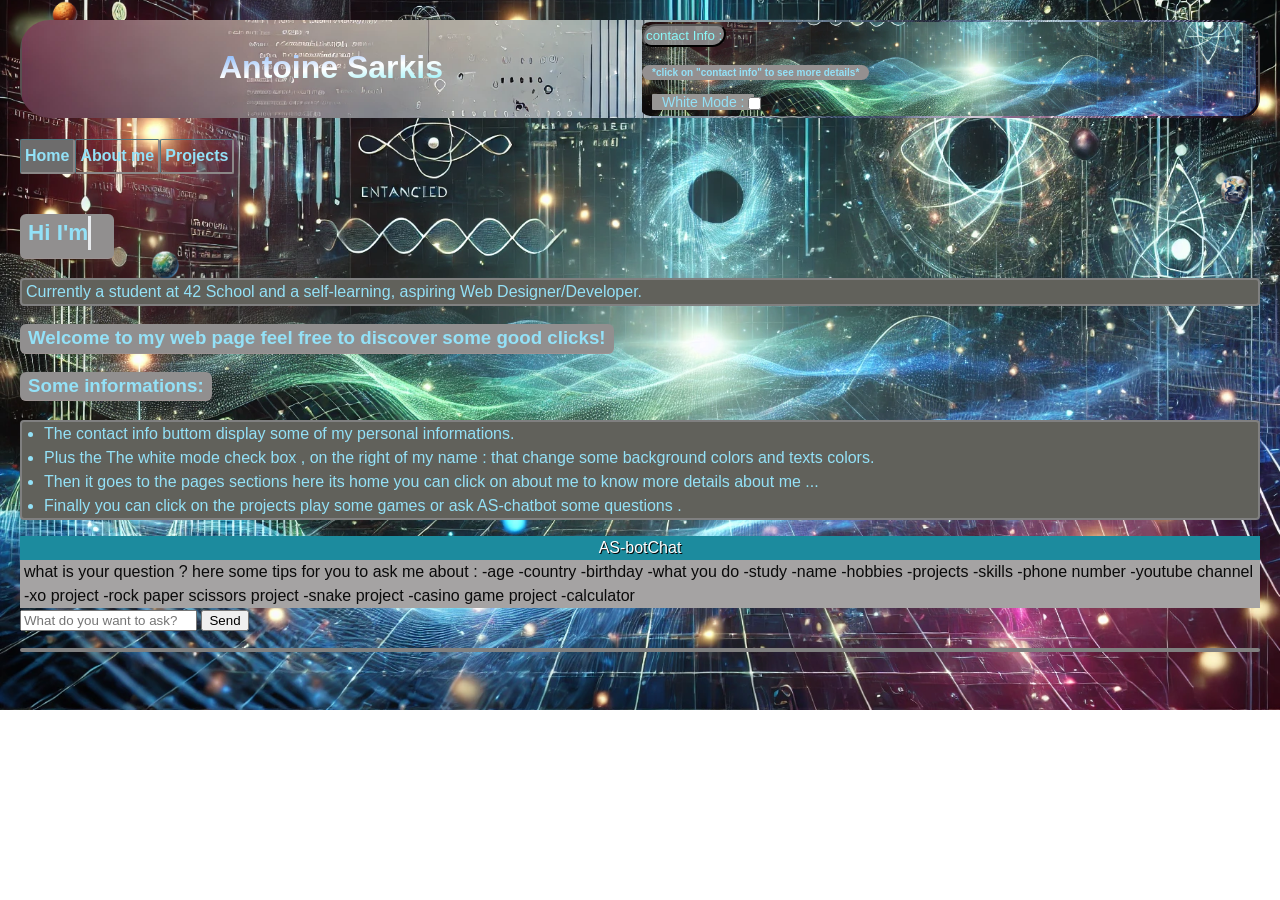
<file: index.html>
<!DOCTYPE html>
<html>
    <head>
        <meta name="viewport" content="width=device-width, initial-scale=1.0">
        <title>antoinesarkis.com</title>
        <link rel="stylesheet" href="profile.css">
        <link rel="stylesheet" href="https://cdnjs.cloudflare.com/ajax/libs/font-awesome/6.0.0-beta3/css/all.min.css">
    </head>
    <body>
            <header>
                <h1 style="background: linear-gradient(to right bottom, rgb(1, 104, 248) , white, rgb(6, 226, 241));
                -webkit-background-clip: text;
                background-clip: text;
                -webkit-text-fill-color: transparent; animation: name 10s ease-in-out infinite;">Antoine Sarkis</h1>
                <div class="image_profile">
                    <button id="contact-btn" onclick="more_i();">contact Info :</button>
                    <h6 id="more_info">*click on "contact info" to see more details*</h6>
                    <span class="cont" id="info1">Whatsapp : +961 76 409 440</span>
                    <span class="cont" id="info2">Email : antoinesarkis44@gmail.com</span>
                    <div class="change">
                        <span class="cont">White Mode :</span>
                        <input type="checkbox" id="color">
                    </div> 
                </div>
            </header>
            <div class="tools"><h4  id="h" class="clicked">Home</h4><h4 id="ab" class="clicked">About me</h4><h4 id="p" class="clicked" >Projects</h4></div>
            <div id="home">
            <img src="planet1.png" class="planete">
            <img src="planet2.png" class="planete">
            <img src="planet3.png" class="planete">
            <img src="planet4.png" class="planete">
            <section id="for_home">
                <h3 class="aw"><span id="anime-web"></span></h3>
                <p>Currently a student at 42 School and a self-learning, aspiring Web Designer/Developer.</p>
                <h3>Welcome to my web page feel free to discover some good clicks! </h3><h3>Some informations: </h3>
                <ul>
                    <li>The contact info buttom display some of my personal informations.
                    </li>
                    <li>Plus the The white mode check box , on the right of my name : that change some background colors and texts colors.
                    </li>
                    <li>Then it goes to the pages sections here its home you can click on about me to know more details about me ...
                    </li>
                    <li>Finally you can click on the projects play some games or ask AS-chatbot some questions . 
                    </li> 
                </ul>
                <div class="ai">AS-botChat</div>
                <div class="info-ai">what is your question ? here some tips for you to ask me about : -age -country -birthday -what you do -study -name -hobbies -projects -skills -phone number -youtube channel -xo project -rock paper scissors project -snake project -casino game project -calculator</div>
                <input type="text" placeholder="What do you want to ask?" id="input-ask">
                <button id="send-ai">Send</button>
                <p id="bot-response"></p>
            </section>
            <section id="about">
                <h3 id="click-button">About</h3>
                <p class="info" id="inform">I graduated with a Master’s degree in Physics, specializing in Radiation and Matter Interaction. After shifting my career to programming, I’ve become a dedicated, self-motivated learner, continuously pushing myself to develop my skills and grow into a proficient programmer.
                With a solid foundation in C and a growing knowledge of HTML, CSS, and JavaScript, I’m actively expanding my skills in C++ and backend. I’m passionate about creating visually engaging web experiences and am diving into UI/UX design, including tools like Figma. My journey doesn’t stop at web development; I’m also exploring game development and have a strong interest in eventually branching into cybersecurity. I’m committed to self-learning and continuously pushing myself toward becoming an expert in these fields.</p>
            </section>
            <section id="skills">
                <h3>Skills</h3>
                <ul>
                    <li>HTML</li>
                    <li>CSS</li>
                    <li>JavaScript</li>
                    <li>C</li>
                    <li>C++ (Learning)</li>
                    <li>Nodejs (Learning)</li>
                    <li>Game Development (Exploring)</li>
                    <li>Cybersecurity (Future Interest)</li>
                </ul>
            </section>
            <section id="projects">
                <h3>Projects</h3>
                <ul>
                    <li>Project 1: casino slot machine game with scores </li>
                    <a href="https://casinogame-j1b6.onrender.com" class="link">Link : https://casinogame-j1b6.onrender.com</a>
                    <li>Project 2: x_o scores </li>
                    <button class="link" id="xo">play x_o</button>
                    <li>Project 3: rock-paper-sissors scores </li>
                    <button class="link" id="r_p_s_btn">play r-p-s</button>
                    <li>Project 4: calculator </li>
                    <button class="link" id="calcul_btn">do calculations</button>
                    <li>Project 5: snake with scores </li>
                    <button class="link" id="snake_btn">play snake</button>
                    <li>Project 6: valentine project </li>
                    <a href="https://valentine-project-anvv.onrender.com/valentine" class="link" id="snake_btn">https://valentine-project-anvv.onrender.com/valentine</a>

                    <li>Project 7: Birthday project </li>
                    <a href="https://wishyouhappybirthday.netlify.app/" class="link" id="snake_btn">https://wishyouhappybirthday.netlify.app/</a>
                </ul>
            </section>
            
        </div>
        <div id="game">
            <h1>PLAY THE GAME :</h1>
            <h3><span>Wins : </span><span id="win-s" class="scores">0</span> <span> looses : </span><span class="scores" id="loss-s">0</span></h3>
            <span id="mode">choose mode : <h4 id="easy">easy</h4> <h4 id="medium">medium</h4> <h4 id="hard" h4>hard</h4></span>
            <table>
                <tr>
                    <td id="cell1"></td>
                    <td id="cell2"></td>
                    <td id="cell3"></td>
                </tr>
                <tr>
                    <td id="cell4"></td>
                    <td id="cell5"></td>
                    <td id="cell6"></td>
                </tr>
                <tr>
                    <td id="cell7"></td>
                    <td id="cell8"></td>
                    <td id="cell9"></td>
                </tr>
            </table>
            <button id="play">play again</button>
            <button id="back">back to home page</button>
        </div>
        <div id="game2">
            <h1>PLAY THE GAME :</h1>
            <h3><span>Wins : </span><span id="w-s" class="scores">0</span> <span> looses : </span><span class="scores" id="l-s">0</span><span>draws : </span><span id="d-s" class="scores">0</span></h3>
            <div>
                <div style="background-color: rgb(114, 113, 113);
                border-radius: 20px; width: fit-content; padding: 0px 20px;">computer Choose : <span id="comp"></span></div>
                <i class="fas fa-hand-rock" id="rock" onclick="play_r_p_s('rock');"></i>
                <span class="pos_tex1">rock</span>
                <i class="fas fa-hand-paper" id="paper" onclick="play_r_p_s('paper');"></i>
                <span class="pos_tex2">paper</span>
                <i class="fas fa-hand-scissors" id="sissor" onclick="play_r_p_s('scissor');"></i>
                <span class="pos_tex3">scissor</span>
            </div>
            <button id="back2" style="margin-top: 20px;">back to home page</button>
        </div>
        <div id="calculation">
            <h1 style="background-color: rgb(88, 86, 79); width:fit-content; padding: 0px 10px; border-radius: 4px;">Calculator</h1>
            <div id="Grid">
                <div class="item" id="item1"></div>
                <div class="item" id="item2">1</div>
                <div class="item" id="item3">2</div>
                <div class="item" id="item4">3</div>
                <div class="item" id="item5">=</div>
                <div class="item" id="item6">4</div>
                <div class="item" id="item7">5</div>
                <div class="item" id="item8">6</div>
                <div class="item" id="item9">+</div>
                <div class="item" id="item10">7</div>
                <div class="item" id="item11">8</div>
                <div class="item" id="item12">9</div>
                <div class="item" id="item13">/</div>
                <div class="item" id="item14">^</div>
                <div class="item" id="item15">0</div>
                <div class="item" id="item16">%</div>
                <div class="item" id="item17">x</div>
                <div class="item" id="item18">AC</div>
                <div class="item" id="item19">√</div>
                <div class="item" id="item20">.</div>
                <div class="item" id="item21">-</div>
                <div class="item" id="item21">(</div>
                <div class="item" id="item22">)</div>
            </div>
            <div id="item23"><i style="display: block; position: absolute; background-color: rgb(143, 142, 142); transform: translate(62.5px,-276.5px); color: black; border-radius: 2px; padding: 4px; z-index: 999;" class="fas fa-backspace"></i></div>
            <button id="back3" style="margin-top: 20px;">back to home page</button>
        </div>
        <div id="game3">
            <div id="place">
                <div id="snake"></div>
                <div id="food"></div>
            </div>
            <button class="move" id="left">L</button>
            <button class="move" id="right">R</button>
            <button class="move" id="up">U</button>
            <button class="move" id="down">D</button>
            <button id="snakeagain">play</button>
            <button id="back4">back to home page</button>
        </div>
        <script src="profile.js"></script>
        <script src="x_o.js"></script>
        <script src="r_p_s.js"></script>
        <script src="calculator.js"></script>
        <script src="snake.js"></script>
        <script src="ai.js"></script>
    </body>
</html>
</file>
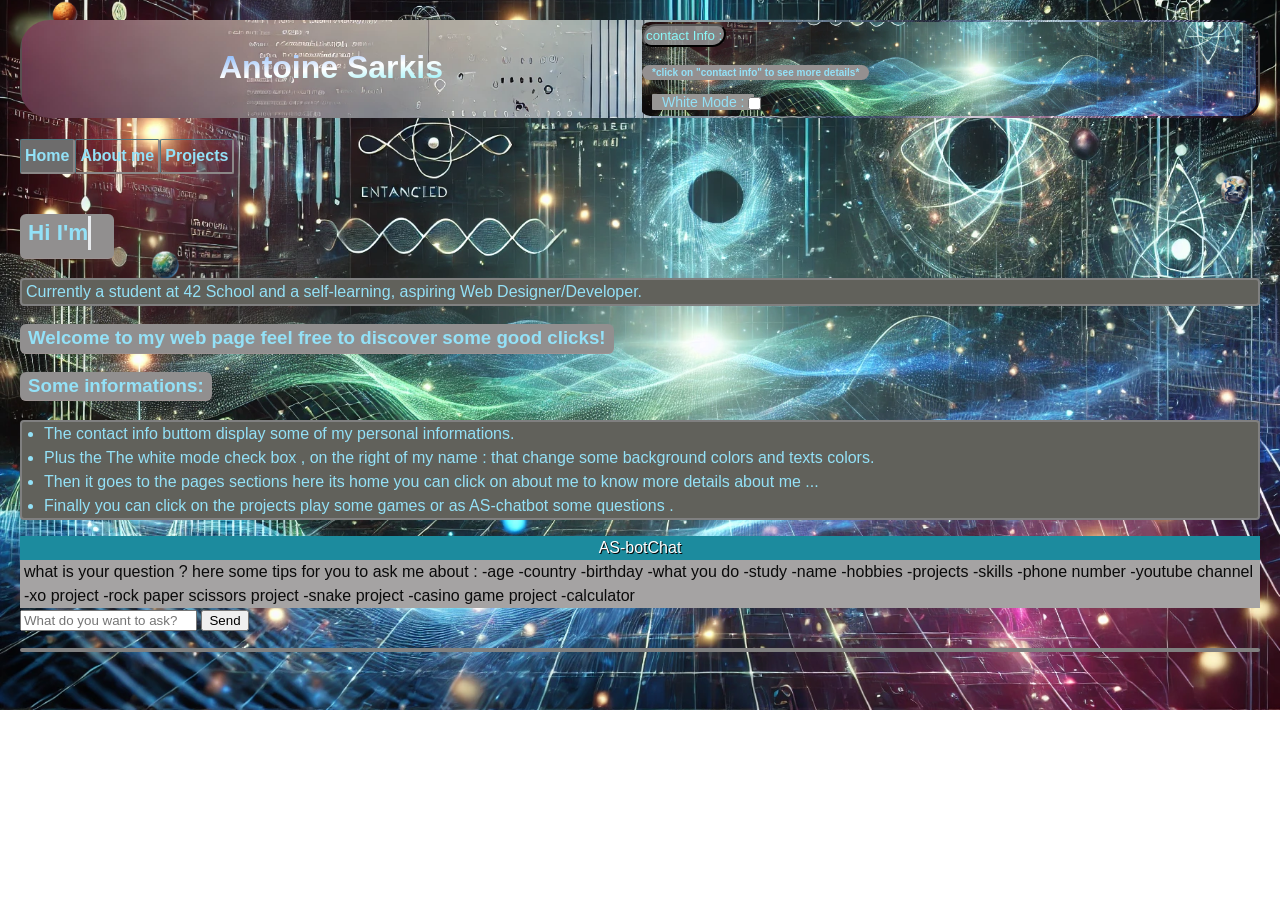
<file: profile.html>
<!DOCTYPE html>
<html>
    <head>
        <meta name="viewport" content="width=device-width, initial-scale=1.0">
        <title>antoinesarkis.com</title>
        <link rel="stylesheet" href="profile.css">
        <link rel="stylesheet" href="https://cdnjs.cloudflare.com/ajax/libs/font-awesome/6.0.0-beta3/css/all.min.css">
    </head>
    <body>
            <header>
                <h1 style="background: linear-gradient(to right bottom, rgb(1, 104, 248) , white, rgb(6, 226, 241));
                -webkit-background-clip: text;
                background-clip: text;
                -webkit-text-fill-color: transparent; animation: name 10s ease-in-out infinite;">Antoine Sarkis</h1>
                <div class="image_profile">
                    <button id="contact-btn" onclick="more_i();">contact Info :</button>
                    <h6 id="more_info">*click on "contact info" to see more details*</h6>
                    <span class="cont" id="info1">Whatsapp : +961 76 409 440</span>
                    <span class="cont" id="info2">Email : antoinesarkis44@gmail.com</span>
                    <div class="change">
                        <span class="cont">White Mode :</span>
                        <input type="checkbox" id="color">
                    </div> 
                </div>
            </header>
            <div class="tools"><h4  id="h" class="clicked">Home</h4><h4 id="ab" class="clicked">About me</h4><h4 id="p" class="clicked" >Projects</h4></div>
            <div id="home">
            <img src="planet1.png" class="planete">
            <img src="planet2.png" class="planete">
            <img src="planet3.png" class="planete">
            <img src="planet4.png" class="planete">
            <section id="for_home">
                <h3 class="aw"><span id="anime-web"></span></h3>
                <p>Currently a student at 42 School and a self-learning, aspiring Web Designer/Developer.</p>
                <h3>Welcome to my web page feel free to discover some good clicks! </h3><h3>Some informations: </h3>
                <ul>
                    <li>The contact info buttom display some of my personal informations.
                    </li>
                    <li>Plus the The white mode check box , on the right of my name : that change some background colors and texts colors.
                    </li>
                    <li>Then it goes to the pages sections here its home you can click on about me to know more details about me ...
                    </li>
                    <li>Finally you can click on the projects play some games or as AS-chatbot some questions . 
                    </li> 
                </ul>
                <div class="ai">AS-botChat</div>
                <div class="info-ai">what is your question ? here some tips for you to ask me about : -age -country -birthday -what you do -study -name -hobbies -projects -skills -phone number -youtube channel -xo project -rock paper scissors project -snake project -casino game project -calculator</div>
                <input type="text" placeholder="What do you want to ask?" id="input-ask">
                <button id="send-ai">Send</button>
                <p id="bot-response"></p>
            </section>
            <section id="about">
                <h3 id="click-button">About</h3>
                <p class="info" id="inform">I graduated with a Master’s degree in Physics, specializing in Radiation and Matter Interaction. After shifting my career to programming, I’ve become a dedicated, self-motivated learner, continuously pushing myself to develop my skills and grow into a proficient programmer.
                With a solid foundation in C and a growing knowledge of HTML, CSS, and JavaScript, I’m actively expanding my skills in C++ and backend. I’m passionate about creating visually engaging web experiences and am diving into UI/UX design, including tools like Figma. My journey doesn’t stop at web development; I’m also exploring game development and have a strong interest in eventually branching into cybersecurity. I’m committed to self-learning and continuously pushing myself toward becoming an expert in these fields.</p>
            </section>
            <section id="skills">
                <h3>Skills</h3>
                <ul>
                    <li>HTML</li>
                    <li>CSS</li>
                    <li>JavaScript (Basics)</li>
                    <li>C</li>
                    <li>C++ (Learning)</li>
                    <li>Nodejs (Learning)</li>
                    <li>UI/UX Design (Figma)</li>
                    <li>Game Development (Exploring)</li>
                    <li>Cybersecurity (Future Interest)</li>
                </ul>
            </section>
            <section id="projects">
                <h3>Projects</h3>
                <ul>
                    <li>Project 1: casino slot machine game with scores </li>
                    <a href="https://casinogame-j1b6.onrender.com" class="link">Link : https://casinogame-j1b6.onrender.com</a>
                    <li>Project 2: x_o scores </li>
                    <button class="link" id="xo">play x_o</button>
                    <li>Project 3: rock-paper-sissors scores </li>
                    <button class="link" id="r_p_s_btn">play r-p-s</button>
                    <li>Project 4: calculator </li>
                    <button class="link" id="calcul_btn">do calculations</button>
                    <li>Project 5: snake with scores </li>
                    <button class="link" id="snake_btn">play snake</button>
                </ul>
            </section>
            
        </div>
        <div id="game">
            <h1>PLAY THE GAME :</h1>
            <h3><span>Wins : </span><span id="win-s" class="scores">0</span> <span> looses : </span><span class="scores" id="loss-s">0</span></h3>
            <span id="mode">choose mode : <h4 id="easy">easy</h4> <h4 id="medium">medium</h4> <h4 id="hard" h4>hard</h4></span>
            <table>
                <tr>
                    <td id="cell1"></td>
                    <td id="cell2"></td>
                    <td id="cell3"></td>
                </tr>
                <tr>
                    <td id="cell4"></td>
                    <td id="cell5"></td>
                    <td id="cell6"></td>
                </tr>
                <tr>
                    <td id="cell7"></td>
                    <td id="cell8"></td>
                    <td id="cell9"></td>
                </tr>
            </table>
            <button id="play">play again</button>
            <button id="back">back to home page</button>
        </div>
        <div id="game2">
            <h1>PLAY THE GAME :</h1>
            <h3><span>Wins : </span><span id="w-s" class="scores">0</span> <span> looses : </span><span class="scores" id="l-s">0</span><span>draws : </span><span id="d-s" class="scores">0</span></h3>
            <div>
                <div style="background-color: rgb(114, 113, 113);
                border-radius: 20px; width: fit-content; padding: 0px 20px;">computer Choose : <span id="comp"></span></div>
                <i class="fas fa-hand-rock" id="rock" onclick="play_r_p_s('rock');"></i>
                <span class="pos_tex1">rock</span>
                <i class="fas fa-hand-paper" id="paper" onclick="play_r_p_s('paper');"></i>
                <span class="pos_tex2">paper</span>
                <i class="fas fa-hand-scissors" id="sissor" onclick="play_r_p_s('scissor');"></i>
                <span class="pos_tex3">scissor</span>
            </div>
            <button id="back2" style="margin-top: 20px;">back to home page</button>
        </div>
        <div id="calculation">
            <h1 style="background-color: rgb(88, 86, 79); width:fit-content; padding: 0px 10px; border-radius: 4px;">Calculator</h1>
            <div id="Grid">
                <div class="item" id="item1"></div>
                <div class="item" id="item2">1</div>
                <div class="item" id="item3">2</div>
                <div class="item" id="item4">3</div>
                <div class="item" id="item5">=</div>
                <div class="item" id="item6">4</div>
                <div class="item" id="item7">5</div>
                <div class="item" id="item8">6</div>
                <div class="item" id="item9">+</div>
                <div class="item" id="item10">7</div>
                <div class="item" id="item11">8</div>
                <div class="item" id="item12">9</div>
                <div class="item" id="item13">/</div>
                <div class="item" id="item14">^</div>
                <div class="item" id="item15">0</div>
                <div class="item" id="item16">%</div>
                <div class="item" id="item17">x</div>
                <div class="item" id="item18">AC</div>
                <div class="item" id="item19">√</div>
                <div class="item" id="item20">.</div>
                <div class="item" id="item21">-</div>
                <div class="item" id="item21">(</div>
                <div class="item" id="item22">)</div>
            </div>
            <div id="item23"><i style="display: block; position: absolute; background-color: rgb(143, 142, 142); transform: translate(62.5px,-276.5px); color: black; border-radius: 2px; padding: 4px; z-index: 999;" class="fas fa-backspace"></i></div>
            <button id="back3" style="margin-top: 20px;">back to home page</button>
        </div>
        <div id="game3">
            <div id="place">
                <div id="snake"></div>
                <div id="food"></div>
            </div>
            <button class="move" id="left">L</button>
            <button class="move" id="right">R</button>
            <button class="move" id="up">U</button>
            <button class="move" id="down">D</button>
            <button id="snakeagain">play</button>
            <button id="back4">back to home page</button>
        </div>
        <script src="profile.js"></script>
        <script src="x_o.js"></script>
        <script src="r_p_s.js"></script>
        <script src="calculator.js"></script>
        <script src="snake.js"></script>
        <script src="ai.js"></script>
    </body>
</html>
</file>
<file: profile.css>
body {
    font-family: 'Arial', sans-serif;
    font-size: 16px;
    min-height: 100%;
    line-height: 1.5;
    color: rgb(147, 225, 247);
    /* background-color: rgb(85, 88, 88); */
    background-image: url('backpic1.jpg');
    background-size: cover;
    background-position: center;
    background-repeat: no-repeat; 
    margin: 0;
    padding: 20px;
    box-sizing: border-box;
    overflow-x: hidden;
}
h3{
    border-bottom :1px solid rgb(156, 147, 147);
    border-radius: 6px;
    padding: 0px 8px;
    background-color: rgb(145, 143, 143);
    width: fit-content;
    z-index: 10;
}

p{
    background-color: rgb(97, 97, 91);
    padding: 0px 4px;
    position: relative;
    border: 2px solid grey;
    border-radius: 4px;
    z-index: 1;
}
header{
    position: relative;
    display: grid;
    grid-template-columns: 1fr 1fr;
    text-align: center;
    background-color: rgb(88, 81, 81);
    border: 2px solid transparent;
    border-radius: 30px 20px 20px 30px; 
    justify-content: center;
    background-image: url('backpic.jpg');
    background-size: cover;
    background-position: center;
    background-repeat: no-repeat; 
    z-index: 10;
}
.image_profile{
    background-image: url('backpic1.jpg');
    background-size: cover;
    background-position: center;
    background-repeat: no-repeat; 
    text-align: left;
    display: flex;
    flex-direction: column;
    border: 2px solid  transparent;
    /* border: 2px solid  rgb(107, 97, 97); */
    border-radius: 10px 20px 20px 10px;
    z-index: 10;
}

@media (max-width: 420px) {
    header {
        grid-template-columns: 1fr;
    }
    .image_profile{
        border-radius: 16px 28px;
    }
}

.cont{
    text-decoration: none;
    color: rgb(147, 225, 247);
    padding: 0px 10px;
    background-color: #979694;
    z-index: 10;
    border-radius: 1px;
}

ul{
    background-color: rgb(97, 97, 91);
    padding: 0px 22px;
    border: 2px solid grey;
    border-radius: 4px;
    z-index: 10;
}
#color{
    position: absolute;
    top: 4px;
    transform: translateX(-10px);
}

.change{
    position: relative;
    transform: translateX(10px);
}

.white-mode {
    background-color: white;
    color: rgb(255, 250, 250);
}

.grey-mode{
    background-color:rgb(255, 254, 254);
    color: black;
}

.grey-mode:hover{
    background-color: rgb(173, 170, 170);
}

a{
    text-decoration: none;
    color: white;
    font-weight: 600px;
    font-size: 12px;
    cursor: pointer;
}

span{
    font-size: 14px;
    font-weight: 400px;
    z-index: 10;
}

.special{
    background-color: rgb(107, 97, 97);
    color: white;
    width: fit-content;
    z-index: 10;
    border-radius: 4px;
}

.link:hover{
    background-color: lightgrey;
    color: black;
    border-bottom: .5px solid black;
    border-radius: 3px;
    box-shadow: 1px 1px 1px 1px rgb(58, 57, 57);
    padding: 0px 2px;
}

#game{
    text-align: center;
    flex-direction: column;
    align-items: center;
    justify-content: center;
    display: none;
}

table{
    width: 280px;
    height: 280px;
}
td{
    font-size: 30px;
    width: 33.33%;
    height: 33.33%;
    padding: 0 0;
    font-weight: bolder;
}

.tools{
    display: flex;
    flex-direction: row;
    align-items: center;
    justify-content: left;
    position: relative;
}

h4{
    width: fit-content;
    border: 2px solid rgb(139, 136, 136);
    text-wrap: nowrap;
    padding: 4px 4px;
    border-top: .1px solid rgb(82, 120, 129);
    border-left: .1px solid rgb(82, 120, 129);
    border-radius: 2px;
    z-index: 10;
}

h4:hover{
    background-color: rgb(109, 108, 108);
    cursor: pointer;
}

#contact-btn{
    background-color: rgba(144, 145, 146, 0.877);
    width: fit-content;
    height: fit-content;
    border-radius: 15px 10px;
    padding: 2px;
    color: rgb(138, 248, 248);
}

#contact-btn:hover{
    background-color: rgb(180, 178, 178);
    color: rgb(29, 29, 31);
}

#mode{
    display: flex;
    flex-direction: row;
    text-align: center;
    justify-content: center;
    align-items: center;
    background-color: rgb(240, 239, 239);
    padding: 0px 12px;
    border-radius: 20px;
    color: black;
}

h6{
    font-size: x-small;
    padding: 0px 10px;
    margin: 18px 0px 10px 0px;
    border-radius: 20px;
    width: fit-content;
    background-color: rgb(148, 144, 144);
    display: block;
    z-index: 10;
}

.hide{
    display: none;
}

#anime-web {
    font-size: larger;
    font-weight: bolder;
    font-family: Arial, sans-serif;
    white-space: nowrap;
    overflow-x: hidden;
    border-right: 3px solid #e8ebee;
    display: inline-block;
}
.aw{
    width: 0px;
    padding-top: 2px;
}

.scores{
    background-color: rgb(250, 245, 245);
    padding: 5px;
    border-radius: 50%;
    color: black;
    margin: 0px 2px;
}

.fas.fa-hand-rock , .fas.fa-hand-paper, .fas.fa-hand-scissors{
    font-size: 20px;
    color: #ffbc04;
    margin: 10px;
    cursor: pointer;
    position: relative;
    background-color: rgb(53, 52, 52);
    border-radius: 50%;
    width: fit-content;
    padding: 15px;
}

.fas.fa-hand-rock:hover , .fas.fa-hand-paper:hover, .fas.fa-hand-scissors:hover{
    background-color: lightgrey;
}
.pos_tex1, .pos_tex2, .pos_tex3 {
    position: absolute;
    transform: translate(-55px, 55px);
    font-size: 18px;
    padding: 0px 0px;
}

#game2{
    display: none;
    flex-direction: column;
    justify-content: center;
    align-items: center;
    text-align: center;
}

#Grid {
    display: grid;
    position: relative;
    gap: 0px;
    grid-template-columns: 45px 45px 45px 45px; 
    grid-template-rows: 45px 45px 45px 45px 45px 45px 45px;
}
.item {
    background-color: lightgrey;
    display: flex;
    color: black;
    align-items: center;
    justify-content: center;
    border: 1px solid black;
}

#item1{
    grid-column: 1 / -1;
    grid-row: 1 / 3;
}

#item5{
    background-color: #ffbc04;
}

#item18{
    background-color: #e77305;
}
#calculation{
    display: none;
    flex-direction: column;
    align-items: center;
    justify-content: center;
    text-align: center;
}
.fas.fa-backspace:hover{
    cursor: pointer;
}

img {
    position: absolute;
    width: 30px;
    height: 30px;
    z-index: -1;
}

img:nth-child(1) {
    top: 0px;
    left: 50px;
    animation: anime 100s infinite;
}

img:nth-child(2) {
    top: 75px;
    left: 250px;
    animation: anime2 90s infinite;
}

img:nth-child(3) {
    top: 250px;
    left: 150px;
    animation: anime 80s infinite;
}

img:nth-child(4) {
    top: 175px;
    right: 30px;
    animation: anime2 120s infinite;
}


@keyframes anime {
    0% {
        transform: rotateZ(0deg) translate(0, 0);
    }
    50%{
        transform: rotate(180deg) translate(1000px, 200px);
    }
    100%{
        transform: rotate(360deg) translate(-1000px, -200px);
    }
}

@keyframes anime2 {
    0% {
        transform: rotateZ(0deg) translate(0, 0);
    }
    50%{
        transform: rotate(-180deg) translate(-1000px, -200px);
    }
    100%{
        transform: rotate(360deg) translate(1000px, 200px);
    }
}

@keyframes name {
    50%{
        background: linear-gradient(to right bottom, rgb(6, 226, 241) , white, rgb(1, 104, 248));
        -webkit-background-clip: text;
        -webkit-text-fill-color: transparent;
        filter: brightness(200%);
    }
    100%{
        background: linear-gradient(to right bottom, rgb(1, 104, 248) , white, rgb(6, 226, 241));
        -webkit-background-clip: text;
        -webkit-text-fill-color: transparent;
    }
}
#game3{
    display: none;
    justify-content: center;
    align-items: center;
    text-align: center;
    flex-direction: column;
}
#place {
    background-color: #ddebec;
    width: 240px;
    height: 240px;
    position: relative;
    overflow: hidden; /* Ensures snake can't go outside visually */
}

#food {
    position: absolute;
    background-color: #e77305;
    width: 10px;
    height: 10px;
    left: 60px;
    top: 60px;
}


button.move {
    margin: 5px;
}


#left{
    transform: translate(-26px, 24px);
    margin: 0px 0px;
}
#right{
    transform: translate(26.5px, 2px);
    margin: 0px 0px;
}
#up{
    transform: translateY(-41.5px);
    margin: 0px 0px;
}
#down{
    transform: translateY(-39.5px);
    margin: 0px 0px;
}

.info-ai{
    color : rgb(10, 10, 10);
    background-color: rgb(165, 163, 163);
    padding: 0px 4px;
}

.ai{
    background-color: rgb(28, 139, 158);
    color: white;
    border: 2px;
    display: flex;
    justify-content: center;
    text-shadow:1px 1px rgb(5, 5, 5);
}
</file>
